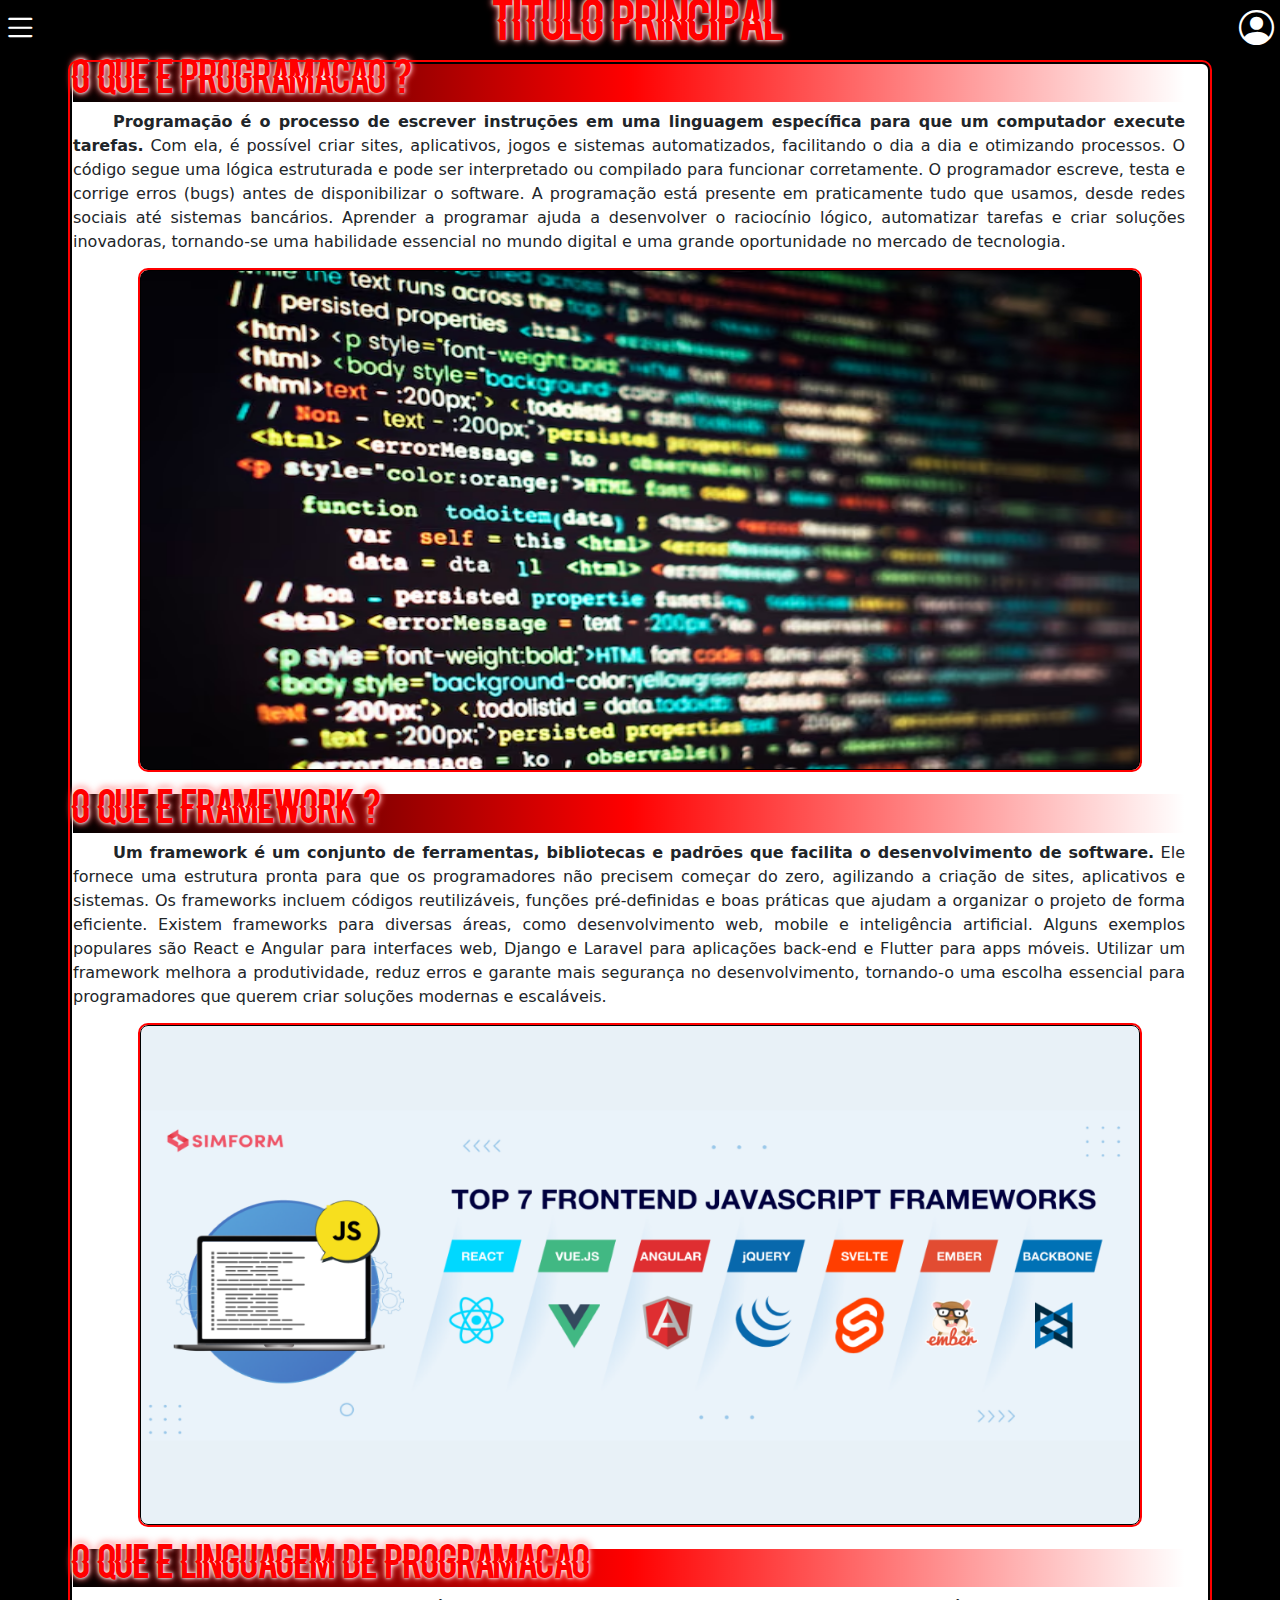
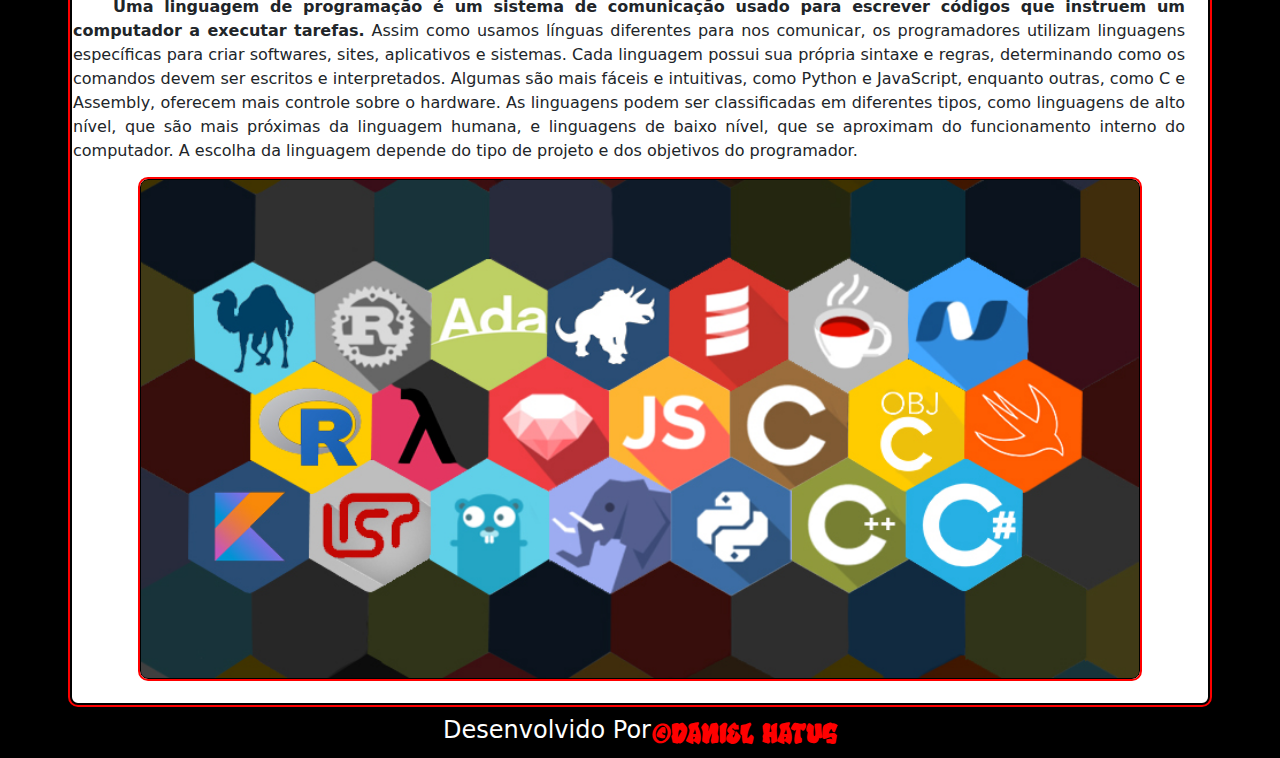
<file: index.html>
<!DOCTYPE html>
<html lang="pt-br">
<head>
    <meta charset="UTF-8">
    <meta name="viewport" content="width=device-width, initial-scale=1.0">
    <title>fazendo uma página</title>
    <link rel="stylesheet" href="https://cdn.jsdelivr.net/npm/bootstrap@5.3.2/dist/css/bootstrap.min.css">
    <script src="https://cdn.jsdelivr.net/npm/bootstrap@5.3.2/dist/js/bootstrap.bundle.min.js" defer></script>
    <link rel="stylesheet" href="https://cdn.jsdelivr.net/npm/bootstrap-icons@1.11.3/font/bootstrap-icons.min.css">
    <link rel="stylesheet" href="esilizacao.css">
   
    
</head>
<body>
<header class="container-fluid background-header d-flex justify-content-between">
    <div>
        <i class="bi-list icon-list"></i>
    </div>
<div class="titulo">
<h1>Titulo Principal</h1>
</div>

</div>
<div class="icon-person">
<i class="bi-person-circle icon"></i>
</div>
</header>

<main class="container">
<section class="section-1">
    <h2> O Que E Programacao ?</h2>
    <p><strong>Programação é o processo de escrever instruções em uma linguagem específica para que um computador execute tarefas.</strong> Com ela, é possível criar sites, aplicativos, jogos e sistemas automatizados, facilitando o dia a dia e otimizando processos. O código segue uma lógica estruturada e pode ser interpretado ou compilado para funcionar corretamente. O programador escreve, testa e corrige erros (bugs) antes de disponibilizar o software.  

    A programação está presente em praticamente tudo que usamos, desde redes sociais até sistemas bancários. Aprender a programar ajuda a desenvolver o raciocínio lógico, automatizar tarefas e criar soluções inovadoras, tornando-se uma habilidade essencial no mundo digital e uma grande oportunidade no mercado de tecnologia.</p>  
</section>

<section class="d-flex justify-content-center section-2">
    <figure class='figure-1'>

    </figure>
</section>
<br>
<section class="section-3">
<h2>O Que E Framework ?</h2>
<p><strong>Um framework é um conjunto de ferramentas, bibliotecas e padrões que facilita o desenvolvimento de software.</strong> Ele fornece uma estrutura pronta para que os programadores não precisem começar do zero, agilizando a criação de sites, aplicativos e sistemas. Os frameworks incluem códigos reutilizáveis, funções pré-definidas e boas práticas que ajudam a organizar o projeto de forma eficiente.  

 Existem frameworks para diversas áreas, como desenvolvimento web, mobile e inteligência artificial. Alguns exemplos populares são React e Angular para interfaces web, Django e Laravel para aplicações back-end e Flutter para apps móveis. Utilizar um framework melhora a produtividade, reduz erros e garante mais segurança no desenvolvimento, tornando-o uma escolha essencial para programadores que querem criar soluções modernas e escaláveis.</p>
</section>

<section class="section-4 d-flex justify-content-center">
    <figure class="figure-2">
    </figure>

</section>
<br>

<section class="section-5">
    <h2>O Que E Linguagem De Programacao</h2>

    <p><strong>Uma linguagem de programação é um sistema de comunicação usado para escrever códigos que instruem um computador a executar tarefas.</strong> Assim como usamos línguas diferentes para nos comunicar, os programadores utilizam linguagens específicas para criar softwares, sites, aplicativos e sistemas.

    Cada linguagem possui sua própria sintaxe e regras, determinando como os comandos devem ser escritos e interpretados. Algumas são mais fáceis e intuitivas, como Python e JavaScript, enquanto outras, como C e Assembly, oferecem mais controle sobre o hardware.
        
    As linguagens podem ser classificadas em diferentes tipos, como linguagens de alto nível, que são mais próximas da linguagem humana, e linguagens de baixo nível, que se aproximam do funcionamento interno do computador. A escolha da linguagem depende do tipo de projeto e dos objetivos do programador.</p>
</section>

<section class="section-6 d-flex justify-content-center">
    <figure class="figure-3">

    </figure>
</section>
<br>
</main>

<footer class="container-fluid d-flex justify-content-center align-items-center">
    Desenvolvido Por <a href="https://github.com/DanielHatus?tab=repositories" target="_blank" rel="external">&copy;Daniel Hatus</a>
</footer>

</body>
</html>
</file>
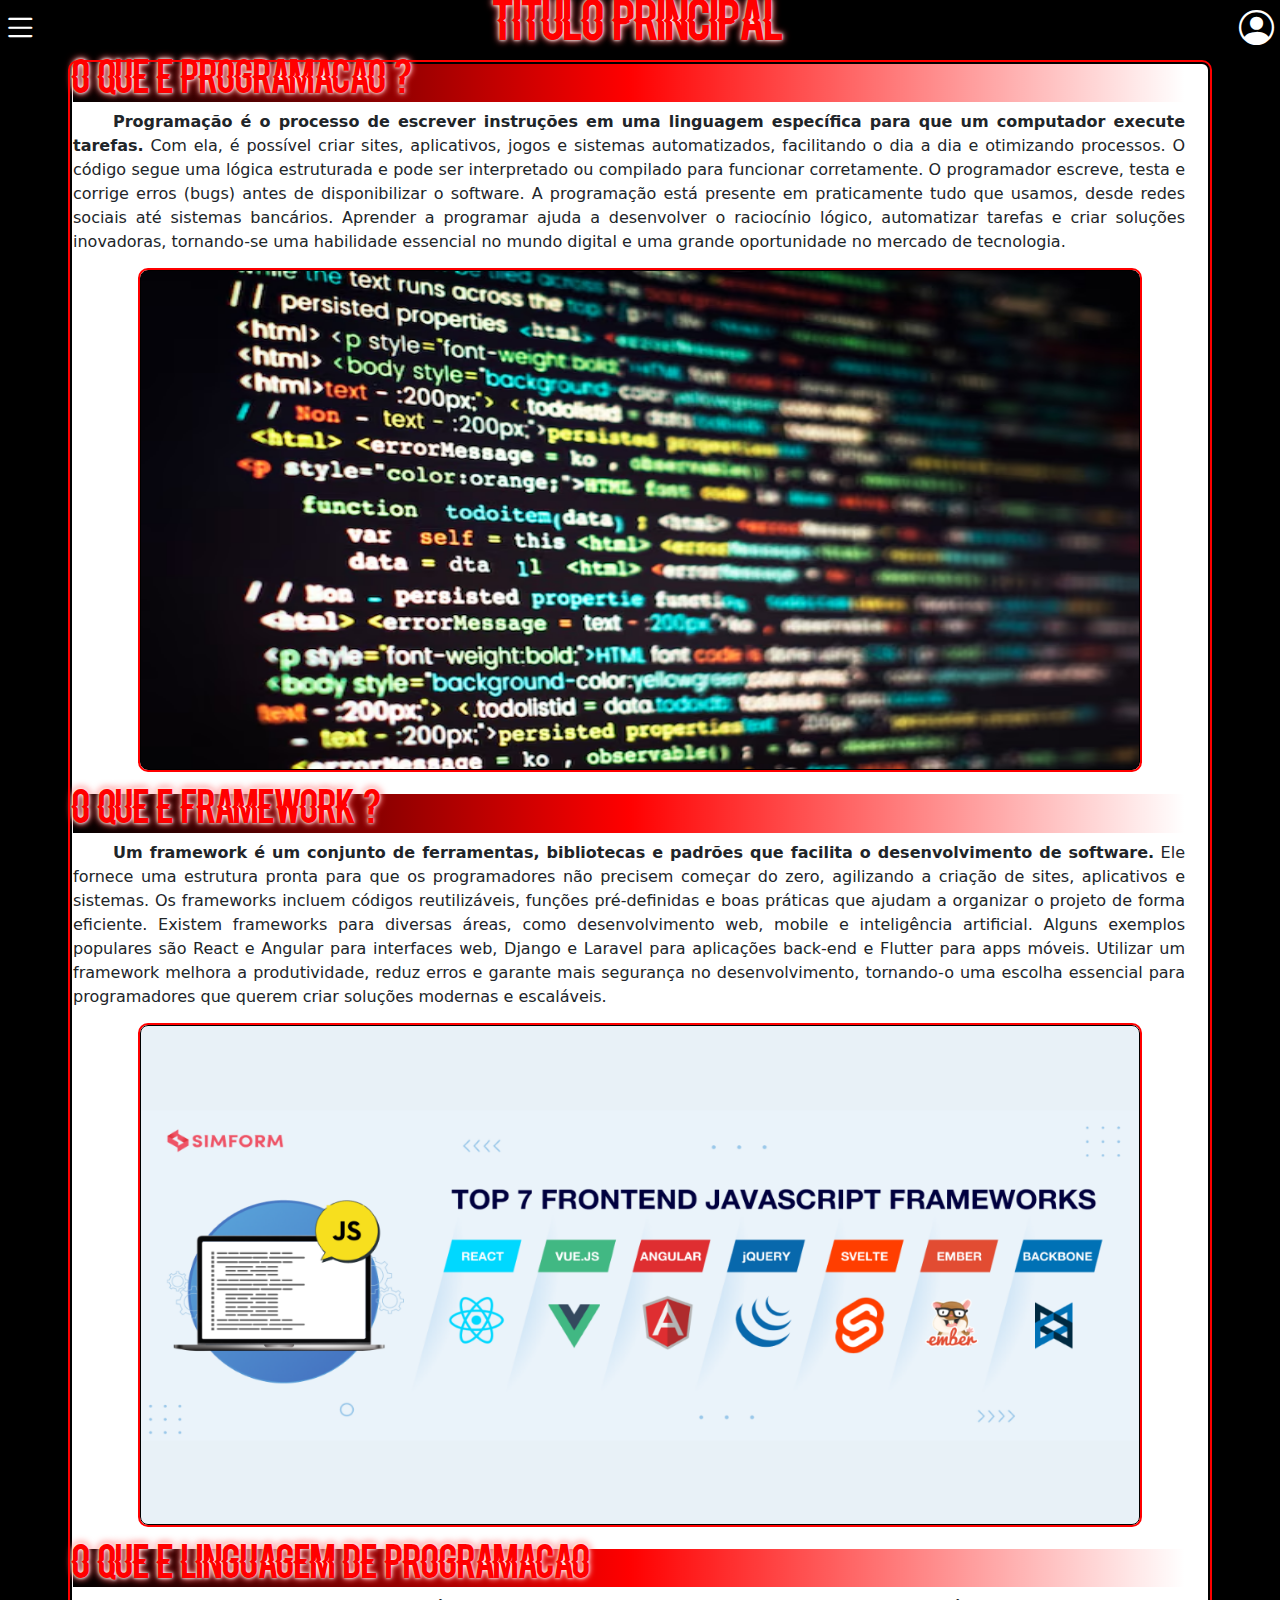
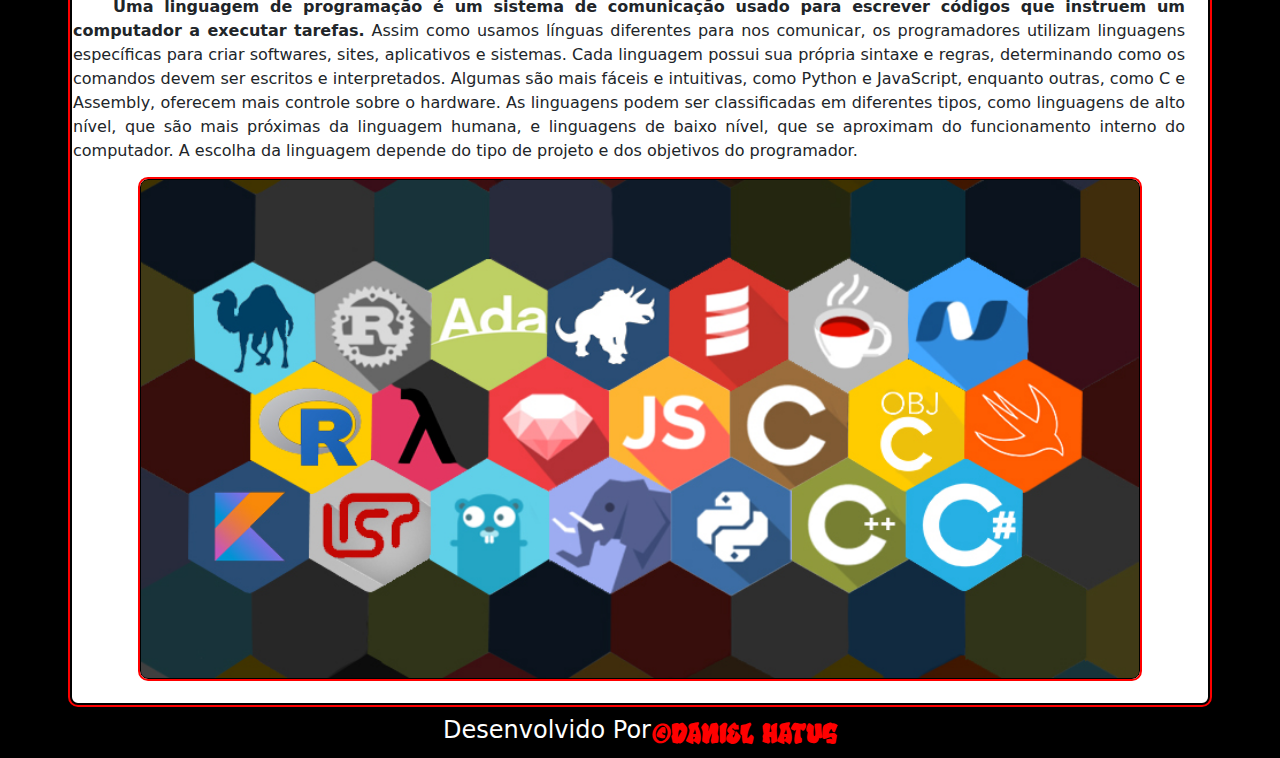
<file: aula3.html>
<!DOCTYPE html>
<html lang="pt-br">
<head>
    <meta charset="UTF-8">
    <meta name="viewport" content="width=device-width, initial-scale=1.0">
    <title>fazendo uma página</title>
    <link href="node_modules/bootstrap/dist/css/bootstrap.min.css" rel="stylesheet">
    <script src="node_modules/bootstrap/dist/js/bootstrap.bundle.min.js" defer></script>
    <link rel="stylesheet" href="https://cdn.jsdelivr.net/npm/bootstrap-icons@1.11.3/font/bootstrap-icons.min.css">
    <style>
        @font-face {
            font-family: 'font-distorcida';
            src: url(fontes/font-distorcida.ttf) format(truetype);
        }
        @font-face {
            font-family:'font-footer' ;
            src: url(fontes/Grafite.otf) format(opentype);
        }
        html{
            font-size:16px;
        }
        :root{
            --fontedistoricda:"font-distorcida";
            --fontefooter:"font-footer"
        }
        .icon{
            color:white;
            font-size:35px;
            margin-right:3px;
        }
        .icon:hover{
            color:red;
        }
        .icon-list:hover{
            color:red;
        }
        .icon-list{
            color:white;
            font-size:35px;
        }
        .background-header{
            background-color:black;
            padding:3px;            
        }
        header>div>h1{
            font-family:var(--fontedistoricda);
            color:red;
            text-shadow:
            0px 0px 3px white,
            0px 0px 6px white,
            0px 0px 9px red;
          

        }
        body{
            background-color:black;
        }
        main{
            background-color:white;
            height:auto;
            border-radius:8px;
            border:2px solid black;
            outline:2px solid red;
            margin:0px;
            box-sizing: border-box;
            
        }
        main>section>h2{
            font-family:var(--fontedistoricda);
            color:red;
            text-shadow:
            0px 0px 3px white,
            0px 0px 6px white,
            0px 0px 9px red;
            background-image:linear-gradient(to right,black,red,transparent);
            width:100%;
            margin-left:0px;
        }
        .section-1{
            margin-left:-11px;
            width:100%;
        }
        section>p{
            text-align:justify;
            text-indent: 40px;
        }
        .section-2{
         width:100%;
         height:500px;

        }
        .section-3{
            margin-left:-11px;
            width:100%;
        }
        .section-4{
            width:100%;
            height:500px;
        }
        .section-5{
            margin-left:-11px;
            width:100%;
        }
        .section-6{
            width:100%;
            height:500px;
        }
        .figure-1{
            border:1px solid black;
            outline:2px solid red;
            background-image: url('imagens/algoritmo.avif');
            background-size: 100% 100%;
            height:100%;
            width:90%;
            border-radius:8px; 
        }
        .figure-2{
            border:1px solid black;
            outline:2px solid red;
            background-image:url(imagens/frameworks.png);
            background-size:100% 100%;
            width:90%;
            height:100%;
            border-radius:8px;
        }
        .figure-3{
            border:1px solid black;
            outline:2px solid red; 
            background-image:url(imagens/Principais-linguagens-2.jpg);
            background-size:100% 100%;
            width:90%;
            height:100%;
            border-radius:8px;
        }
        footer{
            background-color:black;
            color:white;
            height:50px;
            font-size:1.5rem;
        }
        footer>a{
            color:red;
            text-decoration:none;
            font-family:var(--fontefooter);
            font-size:1.9rem;
            margin-top:10px;
            margin-left:1px;
        }
        footer>a:hover{
            text-decoration:underline;
        }
    </style>
   
    
</head>
<body>
<header class="container-fluid background-header d-flex justify-content-between">
    <div>
        <i class="bi-list icon-list"></i>
    </div>
<div class="titulo">
<h1>Titulo Principal</h1>
</div>

</div>
<div class="icon-person">
<i class="bi-person-circle icon"></i>
</div>
</header>

<main class="container">
<section class="section-1">
    <h2> O Que E Programacao ?</h2>
    <p><strong>Programação é o processo de escrever instruções em uma linguagem específica para que um computador execute tarefas.</strong> Com ela, é possível criar sites, aplicativos, jogos e sistemas automatizados, facilitando o dia a dia e otimizando processos. O código segue uma lógica estruturada e pode ser interpretado ou compilado para funcionar corretamente. O programador escreve, testa e corrige erros (bugs) antes de disponibilizar o software.  

    A programação está presente em praticamente tudo que usamos, desde redes sociais até sistemas bancários. Aprender a programar ajuda a desenvolver o raciocínio lógico, automatizar tarefas e criar soluções inovadoras, tornando-se uma habilidade essencial no mundo digital e uma grande oportunidade no mercado de tecnologia.</p>  
</section>

<section class="d-flex justify-content-center section-2">
    <figure class='figure-1'>

    </figure>
</section>
<br>
<section class="section-3">
<h2>O Que E Framework ?</h2>
<p><strong>Um framework é um conjunto de ferramentas, bibliotecas e padrões que facilita o desenvolvimento de software.</strong> Ele fornece uma estrutura pronta para que os programadores não precisem começar do zero, agilizando a criação de sites, aplicativos e sistemas. Os frameworks incluem códigos reutilizáveis, funções pré-definidas e boas práticas que ajudam a organizar o projeto de forma eficiente.  

 Existem frameworks para diversas áreas, como desenvolvimento web, mobile e inteligência artificial. Alguns exemplos populares são React e Angular para interfaces web, Django e Laravel para aplicações back-end e Flutter para apps móveis. Utilizar um framework melhora a produtividade, reduz erros e garante mais segurança no desenvolvimento, tornando-o uma escolha essencial para programadores que querem criar soluções modernas e escaláveis.</p>
</section>

<section class="section-4 d-flex justify-content-center">
    <figure class="figure-2">
    </figure>

</section>
<br>

<section class="section-5">
    <h2>O Que E Linguagem De Programacao</h2>

    <p><strong>Uma linguagem de programação é um sistema de comunicação usado para escrever códigos que instruem um computador a executar tarefas.</strong> Assim como usamos línguas diferentes para nos comunicar, os programadores utilizam linguagens específicas para criar softwares, sites, aplicativos e sistemas.

    Cada linguagem possui sua própria sintaxe e regras, determinando como os comandos devem ser escritos e interpretados. Algumas são mais fáceis e intuitivas, como Python e JavaScript, enquanto outras, como C e Assembly, oferecem mais controle sobre o hardware.
        
    As linguagens podem ser classificadas em diferentes tipos, como linguagens de alto nível, que são mais próximas da linguagem humana, e linguagens de baixo nível, que se aproximam do funcionamento interno do computador. A escolha da linguagem depende do tipo de projeto e dos objetivos do programador.</p>
</section>

<section class="section-6 d-flex justify-content-center">
    <figure class="figure-3">

    </figure>
</section>
<br>
</main>

<footer class="container-fluid d-flex justify-content-center align-items-center">
    Desenvolvido Por <a href="https://github.com/DanielHatus?tab=repositories" target="_blank" rel="external">&copy;Daniel Hatus</a>
</footer>

</body>
</html>
</file>
<file: esilizacao.css>
@font-face {
    font-family: 'font-distorcida';
    src: url(fontes/font-distorcida.ttf) format(truetype);
}
@font-face {
    font-family:'font-footer' ;
    src: url(fontes/Grafite.otf) format(opentype);
}
html{
    font-size:16px;
}
:root{
    --fontedistoricda:"font-distorcida";
    --fontefooter:"font-footer"
}
.icon{
    color:white;
    font-size:35px;
    margin-right:3px;
}
.icon:hover{
    color:red;
}
.icon-list:hover{
    color:red;
}
.icon-list{
    color:white;
    font-size:35px;
}
.background-header{
    background-color:black;
    padding:3px;            
}
header>div>h1{
    font-family:var(--fontedistoricda);
    color:red;
    text-shadow:
    0px 0px 3px white,
    0px 0px 6px white,
    0px 0px 9px red;
  

}
body{
    background-color:black;
}
main{
    background-color:white;
    height:auto;
    border-radius:8px;
    border:2px solid black;
    outline:2px solid red;
    margin:0px;
    box-sizing: border-box;
    
}
main>section>h2{
    font-family:var(--fontedistoricda);
    color:red;
    text-shadow:
    0px 0px 3px white,
    0px 0px 6px white,
    0px 0px 9px red;
    background-image:linear-gradient(to right,black,red,transparent);
    width:100%;
    margin-left:0px;
}
.section-1{
    margin-left:-11px;
    width:100%;
}
section>p{
    text-align:justify;
    text-indent: 40px;
}
.section-2{
 width:100%;
 height:500px;

}
.section-3{
    margin-left:-11px;
    width:100%;
}
.section-4{
    width:100%;
    height:500px;
}
.section-5{
    margin-left:-11px;
    width:100%;
}
.section-6{
    width:100%;
    height:500px;
}
.figure-1{
    border:1px solid black;
    outline:2px solid red;
    background-image: url('imagens/algoritmo.avif');
    background-size: 100% 100%;
    height:100%;
    width:90%;
    border-radius:8px; 
}
.figure-2{
    border:1px solid black;
    outline:2px solid red;
    background-image:url(imagens/frameworks.png);
    background-size:100% 100%;
    width:90%;
    height:100%;
    border-radius:8px;
}
.figure-3{
    border:1px solid black;
    outline:2px solid red; 
    background-image:url(imagens/Principais-linguagens-2.jpg);
    background-size:100% 100%;
    width:90%;
    height:100%;
    border-radius:8px;
}
footer{
    background-color:black;
    color:white;
    height:50px;
    font-size:1.5rem;
}
footer>a{
    color:red;
    text-decoration:none;
    font-family:var(--fontefooter);
    font-size:1.9rem;
    margin-top:10px;
    margin-left:1px;
}
footer>a:hover{
    text-decoration:underline;
}
</file>
